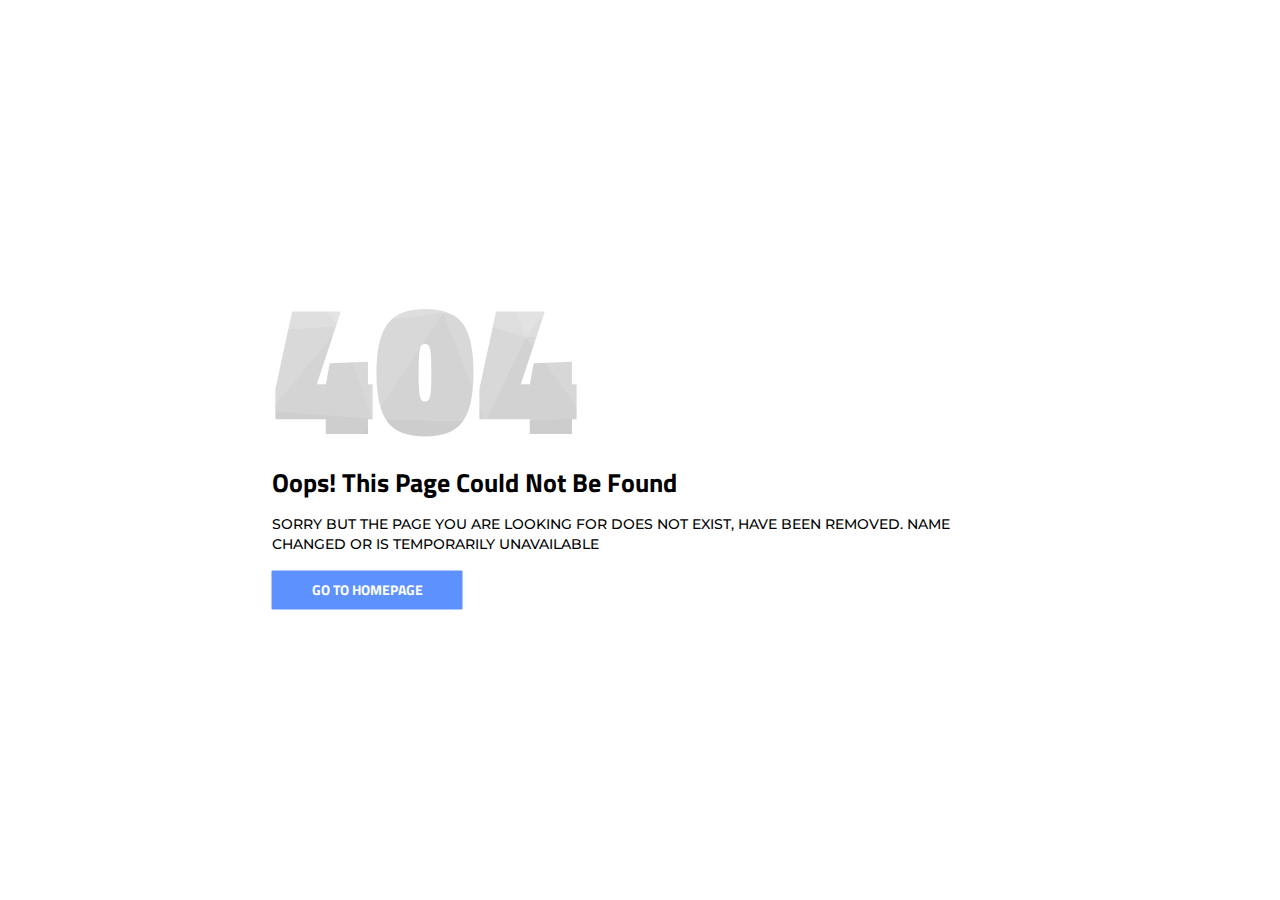
<file: not-found-page.html>
<!DOCTYPE html>
<html lang="en">

<head>
	<meta charset="utf-8">
	<meta http-equiv="X-UA-Compatible" content="IE=edge">
	<meta name="viewport" content="width=device-width, initial-scale=1">
	<!-- The above 3 meta tags *must* come first in the head; any other head content must come *after* these tags -->

	<title>404 HTML Template by Colorlib</title>

	<!-- Google font -->
	<link href="https://fonts.googleapis.com/css?family=Montserrat:500" rel="stylesheet">
	<link href="https://fonts.googleapis.com/css?family=Titillium+Web:700,900" rel="stylesheet">

	<!-- Custom stlylesheet -->
	<link type="text/css" rel="stylesheet" href="css/404.css" />

	<!-- HTML5 shim and Respond.js for IE8 support of HTML5 elements and media queries -->
	<!-- WARNING: Respond.js doesn't work if you view the page via file:// -->
	<!--[if lt IE 9]>
		  <script src="https://oss.maxcdn.com/html5shiv/3.7.3/html5shiv.min.js"></script>
		  <script src="https://oss.maxcdn.com/respond/1.4.2/respond.min.js"></script>
		<![endif]-->

</head>

<body>

	<div id="notfound">
		<div class="notfound">
			<div class="notfound-404">
				<h1>404</h1>
			</div>
			<h2>Oops! This Page Could Not Be Found</h2>
			<p>Sorry but the page you are looking for does not exist, have been removed. name changed or is temporarily unavailable</p>
			<a href="../">Go To Homepage</a>
		</div>
	</div>

</body><!-- This templates was made by Colorlib (https://colorlib.com) -->

</html>
</file>
<file: css/404.css>
* {
  -webkit-box-sizing: border-box;
          box-sizing: border-box;
}

body {
  padding: 0;
  margin: 0;
}

#notfound {
  position: relative;
  height: 100vh;
}

#notfound .notfound {
  position: absolute;
  left: 50%;
  top: 50%;
  -webkit-transform: translate(-50%, -50%);
      -ms-transform: translate(-50%, -50%);
          transform: translate(-50%, -50%);
}

.notfound {
  max-width: 767px;
  width: 100%;
  line-height: 1.4;
  padding: 0px 15px;
}

.notfound .notfound-404 {
  position: relative;
  height: 150px;
  line-height: 150px;
  margin-bottom: 25px;
}

.notfound .notfound-404 h1 {
  font-family: 'Titillium Web', sans-serif;
  font-size: 186px;
  font-weight: 900;
  margin: 0px;
  text-transform: uppercase;
  background: url('../img/text.png');
  -webkit-background-clip: text;
  -webkit-text-fill-color: transparent;
  background-size: cover;
  background-position: center;
}

.notfound h2 {
  font-family: 'Titillium Web', sans-serif;
  font-size: 26px;
  font-weight: 700;
  margin: 0;
}

.notfound p {
  font-family: 'Montserrat', sans-serif;
  font-size: 14px;
  font-weight: 500;
  margin-bottom: 0px;
  text-transform: uppercase;
}

.notfound a {
  font-family: 'Titillium Web', sans-serif;
  display: inline-block;
  text-transform: uppercase;
  color: #fff;
  text-decoration: none;
  border: none;
  background: #5c91fe;
  padding: 10px 40px;
  font-size: 14px;
  font-weight: 700;
  border-radius: 1px;
  margin-top: 15px;
  -webkit-transition: 0.2s all;
  transition: 0.2s all;
}

.notfound a:hover {
  opacity: 0.8;
}

@media only screen and (max-width: 767px) {
  .notfound .notfound-404 {
    height: 110px;
    line-height: 110px;
  }
  .notfound .notfound-404 h1 {
    font-size: 120px;
  }
}
</file>
